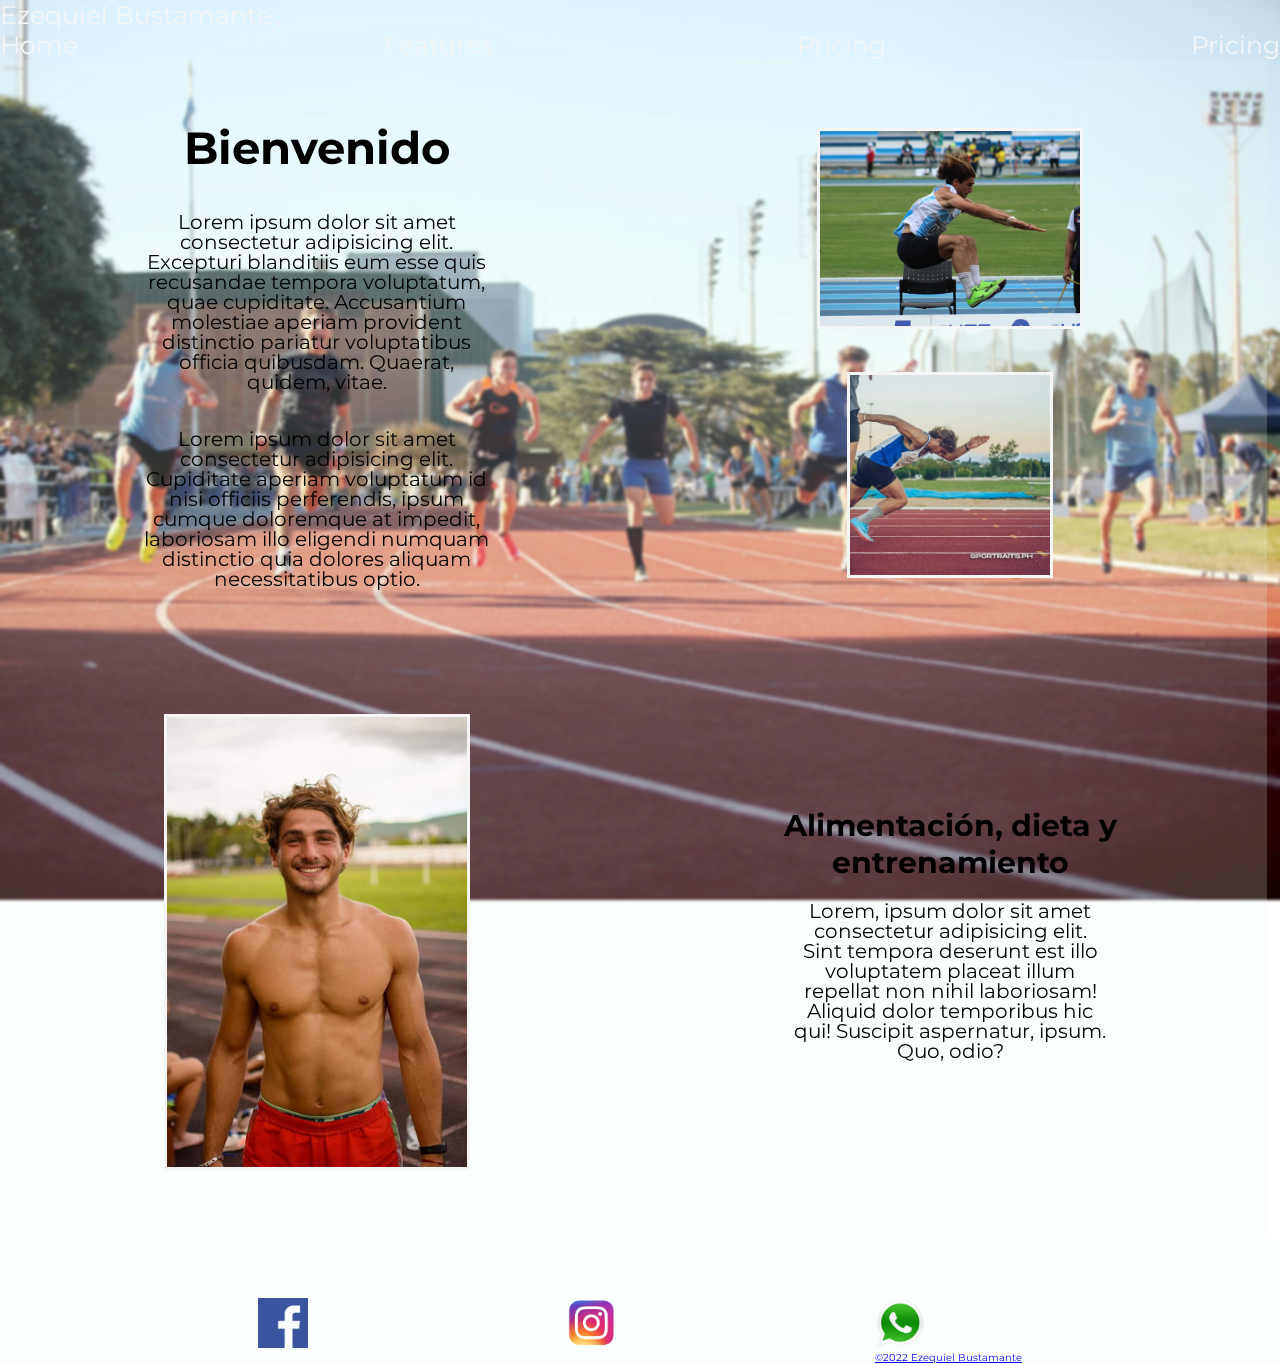
<file: index.html>
<!DOCTYPE html>
<html lang="en">

<head>
	<meta charset="UTF-8">
	<meta name="viewport" content="width=device-width, initial-scale=1.0">
	<title>Asesoramiento Deportivo</title>
	<link rel="shortcut icon" href="img/muscle.png">
	<!-- VINCULAR HTML A CSS -->
	<link rel="stylesheet" href="css/style.css">
	<!-- CSS only -->
	<link href="https://cdn.jsdelivr.net/npm/bootstrap@5.2.0-beta1/dist/css/bootstrap.min.css" rel="stylesheet"
		integrity="sha384-0evHe/X+R7YkIZDRvuzKMRqM+OrBnVFBL6DOitfPri4tjfHxaWutUpFmBp4vmVor" crossorigin="anonymous">
	<!-- CSS only -->
	<link href="https://cdn.jsdelivr.net/npm/bootstrap@5.2.0-beta1/dist/css/bootstrap.min.css" rel="stylesheet"
		integrity="sha384-0evHe/X+R7YkIZDRvuzKMRqM+OrBnVFBL6DOitfPri4tjfHxaWutUpFmBp4vmVor" crossorigin="anonymous">

</head>

<body>
	<!-- <header> -->
	<!-- <div class="logo">
			<H1>Ezequiel Bustamante</H1>
		</div> -->
	<!-- <nav>
			<ul>
				<li>
					<a href="index.html"> Inicio</a>
				</li>
				<li>
					<a href="views/servicios.html">Servicios</a>
				</li>
				<li>
					<a href="views/Productos.html">Productos</a>
				</li>
				<li>
					<a href="views/quien-soy.html">Quien soy</a>
				</li>
				<li>
					<a href="views/contacto.html">Contacto</a>
				</li>
			</ul>
		</nav> -->
	<nav class="navbar navbar-expand-lg bg-light">
		<div class="container-fluid">
			<a class="navbar-brand brandTitle" id="brandTitle" href="#">Ezequiel Bustamante</a>
			<button class="navbar-toggler" type="button" data-bs-toggle="collapse" data-bs-target="#navbarNav"
				aria-controls="navbarNav" aria-expanded="false" aria-label="Toggle navigation">
				<span class="navbar-toggler-icon"></span>
			</button>
			<div class="collapse navbar-collapse justify-content-end" id="navbarNav">
				<ul class="navbar-nav">
					<li class="nav-item">
						<a class="nav-link active" aria-current="page" href="#">Home</a>
					</li>
					<li class="nav-item">
						<a class="nav-link" href="#">Features</a>
					</li>
					<li class="nav-item">
						<a class="nav-link" href="#">Pricing</a>
					</li>
					<li class="nav-item">
						<a class="nav-link" href="#">Pricing</a>
					</li>
				</ul>
			</div>
		</div>
	</nav>
	<!-- </header> -->

	<main class="main grid grid-template-columns-row">

		<div class="div1">
			<div class="divH2">
				<h2>Bienvenido</h2> <br>
				<p class="pIndex1">
					Lorem ipsum dolor sit amet consectetur adipisicing elit. Excepturi blanditiis eum esse quis
					recusandae tempora voluptatum, quae cupiditate. Accusantium molestiae aperiam provident distinctio
					pariatur voluptatibus officia quibusdam. Quaerat, quidem, vitae.</p><br>
				<p class="pIndex2">
					Lorem ipsum dolor sit amet consectetur adipisicing elit. Cupiditate aperiam voluptatum id nisi
					officiis perferendis, ipsum cumque doloremque at impedit, laboriosam illo eligendi numquam
					distinctio quia dolores aliquam necessitatibus optio.</p>
			</div>
		</div>


		<div class="div2">
			<div>
				<img class="divImg" src="img/eze-salto.jpg" alt="Eze Bustamante Saltando" width=260><br>
				<img class="divImg" src="img/eze-corriendo.jpg" alt="Eze Bustamante Corriendo" width=200>
			</div>
		</div>


		<div class="div3">
			<div class="div2h2">
				<h2>Alimentación, dieta y entrenamiento</h2>
				<p class="pIndex3">Lorem, ipsum dolor sit amet consectetur adipisicing elit. Sint tempora deserunt est
					illo voluptatem placeat illum repellat non nihil laboriosam! Aliquid dolor temporibus hic qui!
					Suscipit aspernatur, ipsum. Quo, odio?</p>
			</div>
		</div>

		<div class="div 4 div2img">
			<img class="divImg" src="img/mojarra-cuero.jpg" alt="Ezequiel Bustamante saltando" width="300">
		</div>

	</main>

	<footer>
		<a class="footer__link" href="https://www.facebook.com/ezequiel.bustamante.357" target="_blank">
			<img class="footer_img" src="img/logo-facebook.png" alt="Logo de Facebook" width=50>
		</a>
		<a class="footer__link" href="https://www.instagram.com/eze.bustamante/" target="_blank">
			<img class="footer_img" src="img/logo-instagram.png" alt="Logo de Instagram" width=50>
		</a>
		<a class="footer__link" href="https://api.whatsapp.com/send/?phone=5493516975118&text&app_absent=0"
			target="_blank">
			<img class="footer_img" src="img/logo-whatsapp.png" alt="Logo de Whatsapp" width=50><br>
			&copy;2022 Ezequiel Bustamante

		</a>
	</footer>

	<!-- JavaScript Bundle with Popper -->
	<script src="https://cdn.jsdelivr.net/npm/bootstrap@5.2.0-beta1/dist/js/bootstrap.bundle.min.js"
		integrity="sha384-pprn3073KE6tl6bjs2QrFaJGz5/SUsLqktiwsUTF55Jfv3qYSDhgCecCxMW52nD2"
		crossorigin="anonymous"></script>
</body>

</html>
</file>
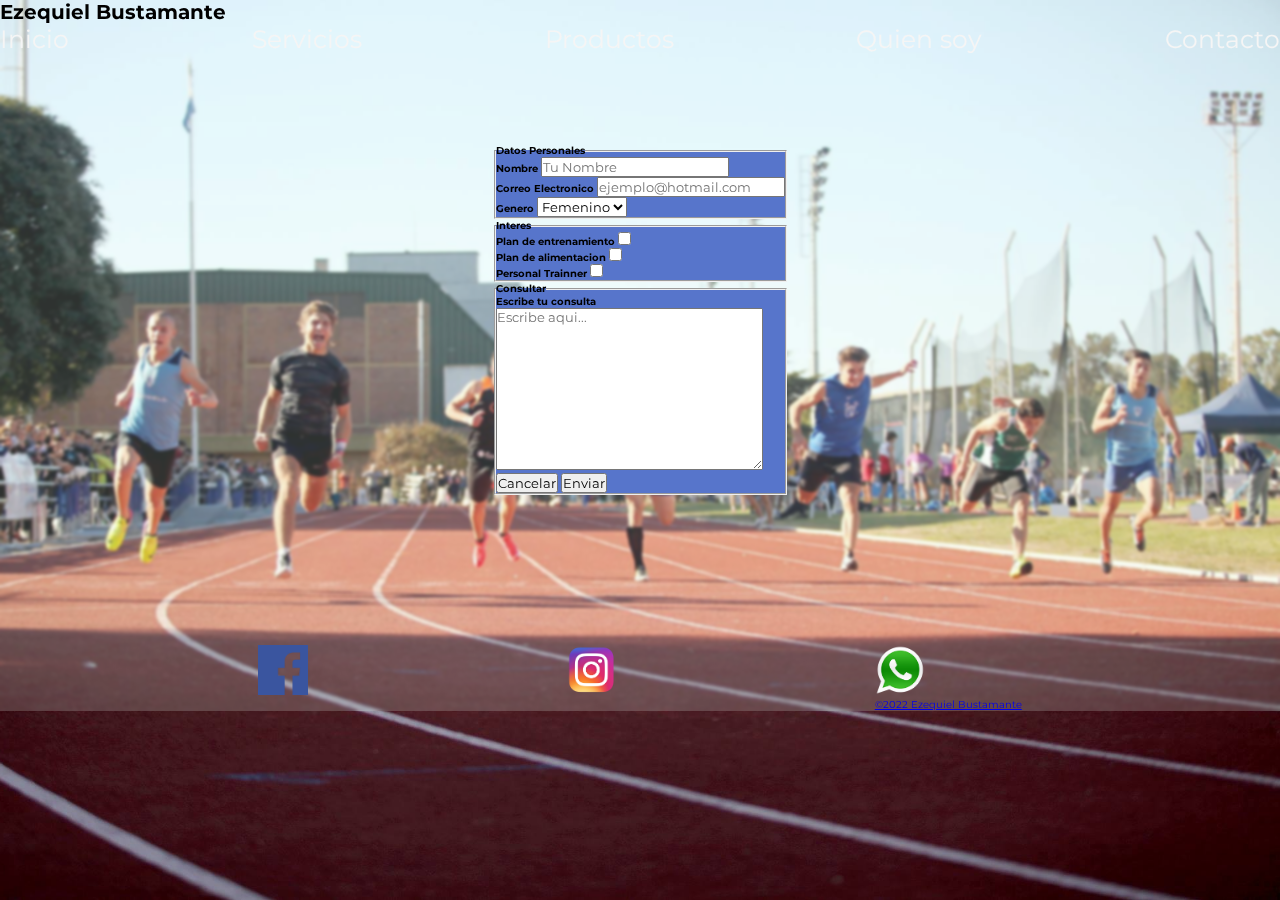
<file: views/contacto.html>
<!DOCTYPE html>
<html lang="en">
<head>
	<meta charset="UTF-8">
	<meta name="viewport" content="width=device-width, initial-scale=1.0">
	<title>Contacto</title>
	<link rel="shortcut icon" href="../img/muscle.png">
	<link rel="stylesheet" href="../css/style.css">
</head>

<body class="bodyViews">
	<header>
		<div class="logo">
		<H1>Ezequiel Bustamante</H1>
		</div>
		<nav class="navbar">
			<ul class="header__list">
				<li>
					<a href="../index.html"> Inicio</a></li>
				<li>
					<a href="../views/servicios.html">Servicios</a>
				</li>
				<li>
					<a href="../views/Productos.html">Productos</a>
				</li>
				<li>
					<a href="../views/quien-soy.html">Quien soy</a>
				</li>
				<li>
					<a href="../views/contacto.html">Contacto</a>
				</li>
			</ul>
		</nav>
	</header>

<main class="mainContacto">
	<section class="sectionForm">
		<fieldset class="fieldset">
			<legend>Datos Personales</legend>
	<form action="envio.php">
		<label for="name">Nombre</label>
		<input type="text" id="name" placeholder="Tu Nombre"><br>
		<label for="email">Correo Electronico</label>
		<input type="text" id="email" placeholder="ejemplo@hotmail.com"><br>
		<label for="gender">Genero</label>
		<select name="Genero" id="Gender">
			<option value="femenino">Femenino</option>
			<option value="masculino">Masculino</option></select>
		</fieldset>
		<fieldset class="fieldset">
			<legend>Interes</legend>
			<label for="entrenar">Plan de entrenamiento</label>
			<input type="checkbox" id="entrenar" value="entrenamiento" ><br>
			<label for="alimentar">Plan de alimentacion</label>
			<input type="checkbox" id="alimentar" value="alimentacion"><br>
			<label for="personaltrainner">Personal Trainner</label>
			<input type="checkbox" id="personaltrainner" value="personaltrain">
		</fieldset>
		<fieldset class="fieldset">
			<legend>Consultar</legend>
			<label for="consultar">Escribe tu consulta</label><br>
			<textarea name="consultas" id="consultar" cols="30" rows="10" placeholder="Escribe aqui..."></textarea>
			<br><input type="reset" value="Cancelar">
			<input type="submit" value="Enviar">
		</fieldset>

	</form>
	</section>
</main>
	
	<footer>
		<a class="footer__link" href="https://www.facebook.com/ezequiel.bustamante.357" target="_blank">
			<img class="footer_img" src="../img/logo-facebook.png" alt="Logo de Facebook" width=50> 
		</a>
		<a class="footer__link" href="https://www.instagram.com/eze.bustamante/" target="_blank">
			<img class="footer_img" src="../img/logo-instagram.png" alt="Logo de Instagram" width=50>
		</a>
		<a class="footer__link" href="https://api.whatsapp.com/send/?phone=5493516975118&text&app_absent=0" target="_blank">
			<img class="footer_img" src="../img/logo-whatsapp.png" alt="Logo de Whatsapp" width=50><br>
		&copy;2022 Ezequiel Bustamante 
		</a>
	</footer>
</body>
</html>
</file>
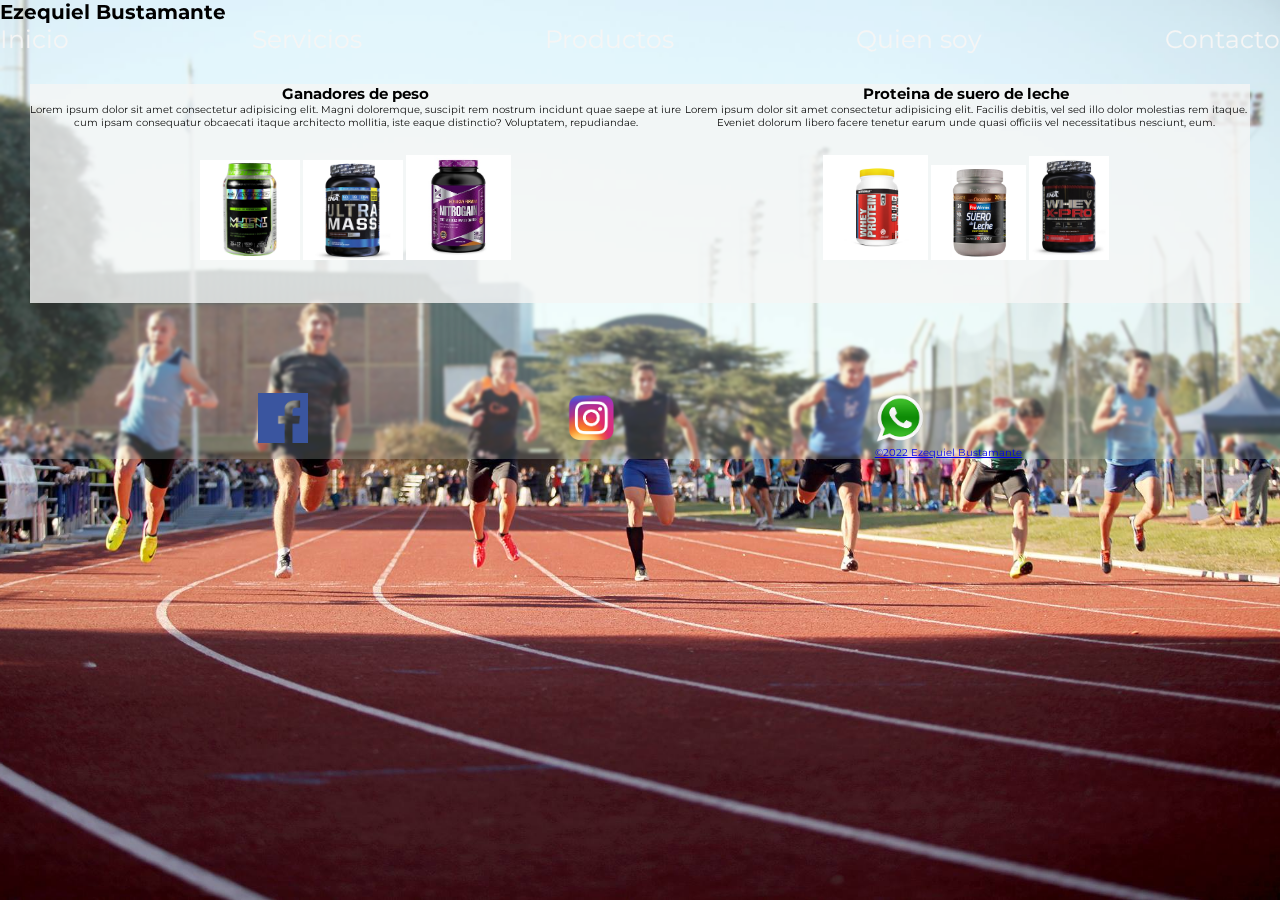
<file: views/productos.html>
<!DOCTYPE html>
<html lang="en">
<head>
	<meta charset="UTF-8">
	<meta name="viewport" content="width=device-width, initial-scale=1.0">
	<title>Productos</title>
	<link rel="shortcut icon" href="../img/muscle.png">
	<link rel="stylesheet" href="../css/style.css">
</head>

<body class="bodyViews">
	<header>
		<div class="logo">
		<H1>Ezequiel Bustamante</H1>
		</div>
		<nav class="navbar">
			<ul class="header__list">
				<li>
					<a href="../index.html"> Inicio</a></li>
				<li>
					<a href="../views/servicios.html">Servicios</a>
				</li>
				<li>
					<a href="../views/Productos.html">Productos</a>
				</li>
				<li>
					<a href="../views/quien-soy.html">Quien soy</a>
				</li>
				<li>
					<a href="../views/contacto.html">Contacto</a>
				</li>
			</ul>
		</nav>
	</header>

	<main class="mainProductos">
		<section class="section1views">
			<h2 class="section__h2">Ganadores de peso</h2>
			<p>Lorem ipsum dolor sit amet consectetur adipisicing elit. Magni doloremque, suscipit rem nostrum incidunt quae saepe at iure cum ipsam consequatur obcaecati itaque architecto mollitia, iste eaque distinctio? Voluptatem, repudiandae.</p><br><br>
			<img src="../img/mutantmass.jpg" alt="Ganador de peso" width="100">
			<img src="../img/ultramass.jpg" alt="Ganador de Peso" width="100">
			<img src="../img/nitrogain.jpg" alt="Ganador de Peso" width="105">
		</section>
		<section class="section2views">
			<h2 class="section__h2">Proteina de suero de leche</h2>
			<p>Lorem ipsum dolor sit amet consectetur adipisicing elit. Facilis debitis, vel sed illo dolor molestias rem itaque. Eveniet dolorum libero facere tenetur earum unde quasi officiis vel necessitatibus nesciunt, eum.</p><br><br>
			<img src="../img/wheywhey.png" alt="Proteina suero de leche" width="105">
			<img src="../img/wheychoco.jpg" alt="Whey protein chocolate" width="95">
			<img src="../img/wheyxpro.jpg" alt="Proteina suero de leche" width="80">
		</section>
	</main>
	


	<footer>
		<a class="footer__link" href="https://www.facebook.com/ezequiel.bustamante.357" target="_blank">
			<img class="footer_img" src="../img/logo-facebook.png" alt="Logo de Facebook" width=50> 
		</a>
		<a class="footer__link" href="https://www.instagram.com/eze.bustamante/" target="_blank">
			<img class="footer_img" src="../img/logo-instagram.png" alt="Logo de Instagram" width=50>
		</a>
		<a class="footer__link" href="https://api.whatsapp.com/send/?phone=5493516975118&text&app_absent=0" target="_blank">
			<img class="footer_img" src="../img/logo-whatsapp.png" alt="Logo de Whatsapp" width=50><br>
		&copy;2022 Ezequiel Bustamante 
		</a>
	</footer>
</body>
</html>
</file>
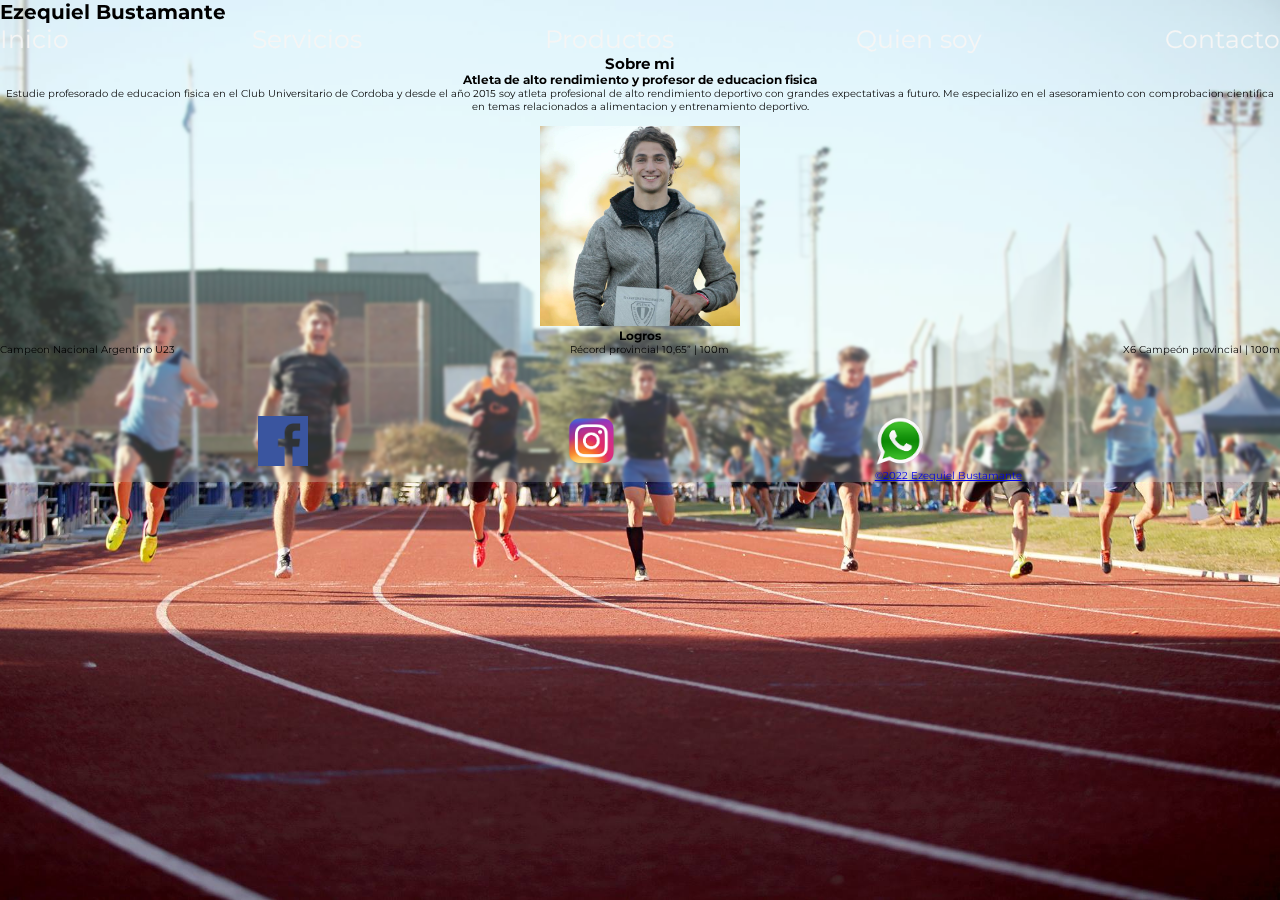
<file: views/quien-soy.html>
<!DOCTYPE html>
<html lang="en">
<head>
	<meta charset="UTF-8">
	<meta name="viewport" content="width=device-width, initial-scale=1.0">
	<title>Quien soy</title>
	<link rel="shortcut icon" href="../img/muscle.png">
	<link rel="stylesheet" href="../css/style.css">
</head>

<body class="bodyViews">
	<header>
		<div class="logo">
		<H1>Ezequiel Bustamante</H1>
		</div>
		<nav>
			<ul>
				<li>
					<a href="../index.html"> Inicio</a></li>
				<li>
					<a href="../views/servicios.html">Servicios</a>
				</li>
				<li>
					<a href="../views/Productos.html">Productos</a>
				</li>
				<li>
					<a href="../views/quien-soy.html">Quien soy</a>
				</li>
				<li>
					<a href="../views/contacto.html">Contacto</a>
				</li>
			</ul>
		</nav>
	</header>

	<main>
		<section class="sectionAboutme">
			<h2 class="section__h2">Sobre mi</h2>
			<h3 class="section__h3">Atleta de alto rendimiento y profesor de educacion fisica</h3>
			<p>Estudie profesorado de educacion fisica en el Club Universitario de Cordoba y desde el año 2015 soy atleta profesional de alto rendimiento deportivo con grandes expectativas a futuro. Me especializo en el asesoramiento con comprobacion cientifica en temas relacionados a alimentacion y entrenamiento deportivo.</p> <br>
			<img src="../img/mojarra-titulo.jpg" alt="Ezequiel Campeonato Nacional u18" width="200">

		</section>
		<section class="sectionAboutme">
			<h3 class="section__h3">Logros</h3>
			<ul>
				<li> Campeon Nacional Argentino U23</li>
				<li>Récord provincial 10,65” | 100m</li>
				<li>X6 Campeón provincial | 100m</li>
			</ul>
		</section>
	</main>

	<footer>
		<a class="footer__link" href="https://www.facebook.com/ezequiel.bustamante.357" target="_blank">
			<img class="footer_img" src="../img/logo-facebook.png" alt="Logo de Facebook" width=50> 
		</a>
		<a class="footer__link" href="https://www.instagram.com/eze.bustamante/" target="_blank">
			<img class="footer_img" src="../img/logo-instagram.png" alt="Logo de Instagram" width=50>
		</a>
		<a class="footer__link" href="https://api.whatsapp.com/send/?phone=5493516975118&text&app_absent=0" target="_blank">
			<img class="footer_img" src="../img/logo-whatsapp.png" alt="Logo de Whatsapp" width=50><br>
		&copy;2022 Ezequiel Bustamante 
		</a>
	</footer>
	
</body>
</html>
</file>
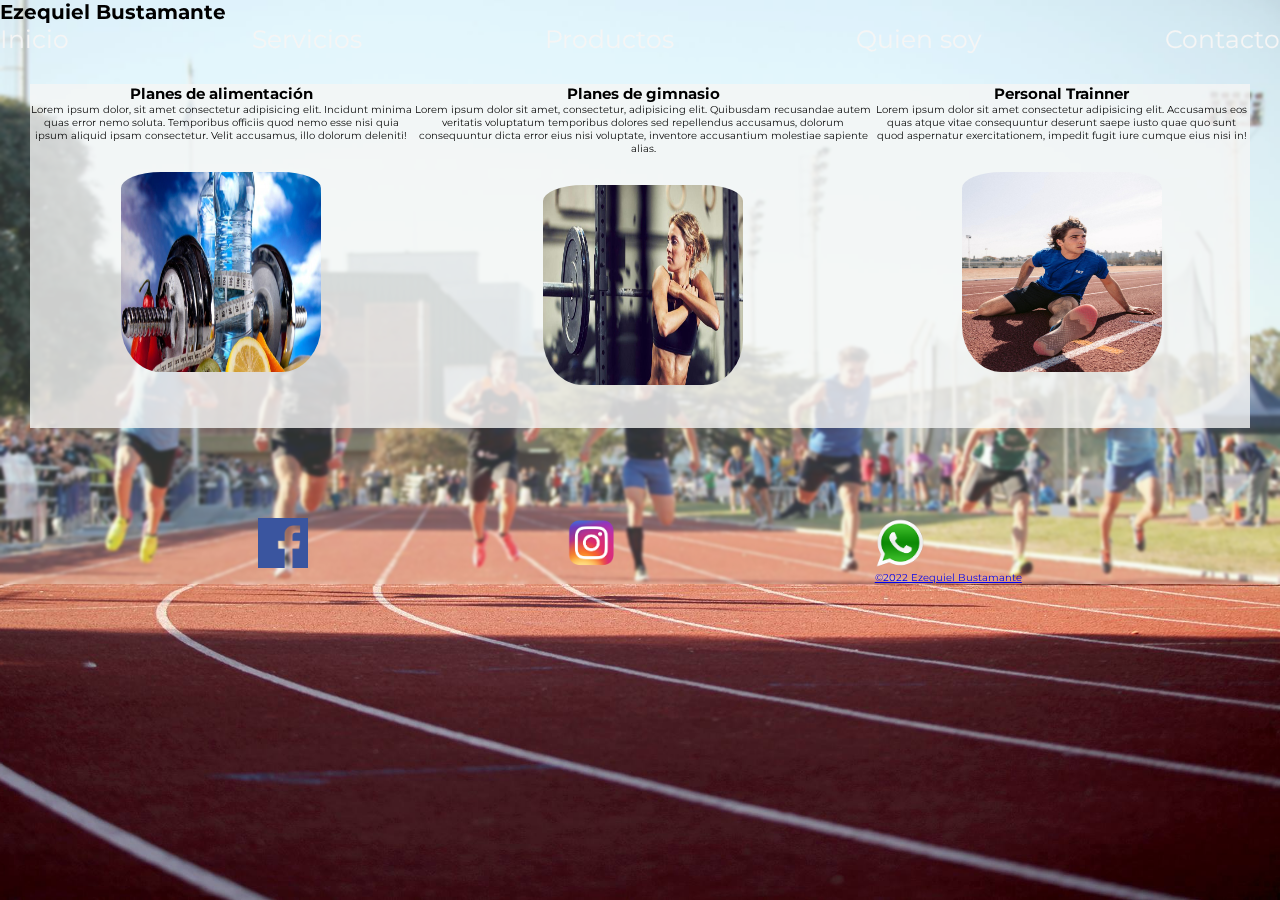
<file: views/servicios.html>
<!DOCTYPE html>
<html lang="en">
<head>
	<meta charset="UTF-8">
	<meta name="viewport" content="width=device-width, initial-scale=1.0">
	<title>Servicios</title>
	<link rel="shortcut icon" href="../img/muscle.png">
	<link rel="stylesheet" href="../css/style.css">
</head>

<body>
	<header>
		<div class="logo">
		<H1>Ezequiel Bustamante</H1>
		</div>
		<nav class="navbar">
			<ul class="header__list">
				<li>
					<a href="../index.html"> Inicio</a></li>
				<li>
					<a href="../views/servicios.html">Servicios</a>
				</li>
				<li>
					<a href="../views/Productos.html">Productos</a>
				</li>
				<li>
					<a href="../views/quien-soy.html">Quien soy</a>
				</li>
				<li>
					<a href="../views/contacto.html">Contacto</a>
				</li>
			</ul>
		</nav>
	</header>


	<main class="mainServicios">

		<section class="section1views">
			<h2 class="section__h2"> Planes de alimentación</h2>
			<p>Lorem ipsum dolor, sit amet consectetur adipisicing elit. Incidunt minima quas error nemo soluta. Temporibus officiis quod nemo esse nisi quia ipsum aliquid ipsam consectetur. Velit accusamus, illo dolorum deleniti!</p>
			<img class="imgServicios" src="../img/dieta.jpg" alt="Dieta" width="200">
		</section>

		<section class="section2views">
			<h2 class="section__h2">Planes de gimnasio</h2>
			<p>Lorem ipsum dolor sit amet, consectetur, adipisicing elit. Quibusdam recusandae autem veritatis voluptatum temporibus dolores sed repellendus accusamus, dolorum consequuntur dicta error eius nisi voluptate, inventore accusantium molestiae sapiente alias.</p>
			<img class="imgServicios" src="../img/gimnasiofemenino.jpeg" alt="Mujer en el gym" width="200">
		</section>

		<Section class="section3views">
			<h2 class="section__h2">Personal Trainner</h2>
			<p>Lorem ipsum dolor sit amet consectetur adipisicing elit. Accusamus eos quas atque vitae consequuntur deserunt saepe iusto quae quo sunt quod aspernatur exercitationem, impedit fugit iure cumque eius nisi in!</p>
			<img class="imgServicios" src="../img/elongacion.jpg" alt="Elongacion" width="200">

		</Section>
	</main>
	
	<footer>
		<a class="footer__link" href="https://www.facebook.com/ezequiel.bustamante.357" target="_blank">
			<img class="footer_img" src="../img/logo-facebook.png" alt="Logo de Facebook" width=50> 
		</a>
		<a class="footer__link" href="https://www.instagram.com/eze.bustamante/" target="_blank">
			<img class="footer_img" src="../img/logo-instagram.png" alt="Logo de Instagram" width=50>
		</a>
		<a class="footer__link" href="https://api.whatsapp.com/send/?phone=5493516975118&text&app_absent=0" target="_blank">
			<img class="footer_img" src="../img/logo-whatsapp.png" alt="Logo de Whatsapp" width=50><br>
		&copy;2022 Ezequiel Bustamante 
		</a>
	</footer>
</body>
</html>
</file>
<file: css/style.css>
/*LO DE ABAJO SE EXTRAE DE GOOGLE FONTS*/
/*Es para VINCULAR la hoja de CSS con google fonts*/
@import url('https://fonts.googleapis.com/css2?family=Montserrat:ital,wght@0,300;0,600;1,200&display=swap');

/*62.5 para que cada REM valga 10px (xq 1rem=16px)*/

*{
	font-family: 'Montserrat', sans-serif;
	margin: 0;
	padding: 0;}


html{font-size: 62.5%;}

header{	background-color: rgba(231, 249, 239, .2);}

body{	
	background-image: url(../img/ezequiel-carreratodos.jpg);
	background-attachment: fixed;
	background-size: cover;
	background-position: center right;
	backdrop-filter: blur(1.5px)
}
/* .logo{
	font-size: 2.5rem;
	text-align: center;
	padding-top: 2rem;
	padding-bottom: 3rem;
} */

ul{
	list-style: none;
	text-align: center;
	display: flex;
	justify-content: space-between;

		}

nav a{
	color: whitesmoke;
	text-decoration: none;
	display: inline-block;
	font-size: 25px
}



.main{
	background-color: rgba(231, 249, 239, .2);
}


.div1,.div2,.div3,.div4{
	margin: 0rem auto;
	padding: 4rem 2rem;
	text-align: center;
}

.divH2{
	padding: 2rem ;
	font-size: 3rem;
}

.div2h2{
	padding: 2rem ;
	font-size: 2rem;
}

.pIndex1,.pIndex2,.pIndex3{
	margin: auto 10rem;
	font-size: 2rem;
	line-height: 2rem;
}

.divImg{
	margin:  2rem 4rem;
	border-style: solid;
	border-color: whitesmoke;
}

.div2{
	text-align: center;
}


#brandTitle{
	font-size: 25px; 
}

.pIndex3{
	padding: 2rem;
	margin: auto 10rem;
	text-align: center;
	font-size: 2rem;
	line-height: 2rem;
}

.grid{display: grid; width: 99%; grid-gap: auto 10rem auto 10rem;}
.grid-template-columns-row{

	grid-template-columns: repeat(2, 1fr);
	grid-template-rows:repeat(2, 1fr) ;

	grid-template-areas:
	 'divh2 divImg' 
	 'div2img div2h2';*/

	justify-items: center; /*Justify para eje Horizontal*/
	align-items: center; /*aling. vertical*/

	justify-content:center;
	justify-items: center;
}


.divH2{grid-area: divh2;}
.divImg{grid-area: divImg;}
.div2h2{grid-area: div2h2;}
.div2img{grid-area: div2img;}


footer{
	background-color: rgba(231, 249, 239, .2);
	display: flex;
	padding-top: 6rem;
	justify-content: space-evenly;
	margin-bottom: 0rem; padding-bottom: 0rem;
}






/*HTML COMUNES*/


@keyframes textAlpha{ 
	from{opacity: 0;}
	to{opacity: 1;}
}


main{animation-name: textAlpha;
	animation-duration: 1s;}

nav{
	font-size: 20px;
	/* background-color: rgba(87,117,203, .8); */
	/* border-radius: 3rem;
	text-decoration: none;
	width: 50rem;
	border: groove;
	margin:auto; 2 arriba y auto lo centra al medio a los costados */
	/* padding: 1rem;
	justify-content: space-between;
	margin: 2rem auto 0rem; */
 }






/*HTML SERVICIOS*/

.mainServicios{
	display: flex;
	padding: 3rem 3rem;
	background-color: rgba(231, 249, 239, .2);

}


.section1views,.section2views,.section3views{
text-align: center;
}

.section1views{
	background-color: rgba(245, 245, 245, 0.8);
	padding-bottom: 4rem;

}

.section2views{
	background-color: rgba(245, 245, 245, 0.8);
	padding-bottom: 4rem;
}

.section3views{
	background-color: rgba(245, 245, 245, 0.8);
	padding-bottom: 4rem;
}

.imgServicios{
	padding-top: 3rem;
	border-radius: 20%;
	height: 20rem;

}


/*HTML PRODUCTOS*/

.mainProductos{
	display:flex;
	padding: 3rem 3rem;
	background-color: rgba(231, 249, 239, .2);
}

/*HTML QUIEN SOY*/
.headerQuienSoy{

}

/*HTML Quien soy*/
.sectionAboutme{text-align: center; background-color: rgba(231, 249, 239, .2);}

/*HTML CONTACTO*/
.mainContacto{
	display:inline-flex;
	padding: 9rem ; margin: 0rem;
	justify-content: center;
	display: flex;
	font-weight: bold;
	background-color: rgba(231, 249, 239, .2);
}


.fieldset{
		background-color: rgba(87,117,203, 1);
}

/*SELECTORES DE CLASE , lo primero defino yo para guiarme, (el text-red) CARE SENSITIVE, lo segundo la , se pueden usar sin limites*/
/*Para seleccionar la parte en el html es class= "lo que defini"*/
.textRed{color: red;}
.textCenter{text-align: center;}
.textRight{text-align: right;}
.textLeft{text-align: left;}
.textBold{font-weight: 600;}
.textLight{font-weight: 300;}
.bgRed{background-color: #e67967;}
.bgOrange{background-color: #f6b26b;}
.flexDirection{flex-direction: row;}

.


/*SELECTORES DE ID- no se puede repetir - 1 vez x pantalla- nombre que yo quiera*/
#productos{color: yellowgreen;}
</file>
